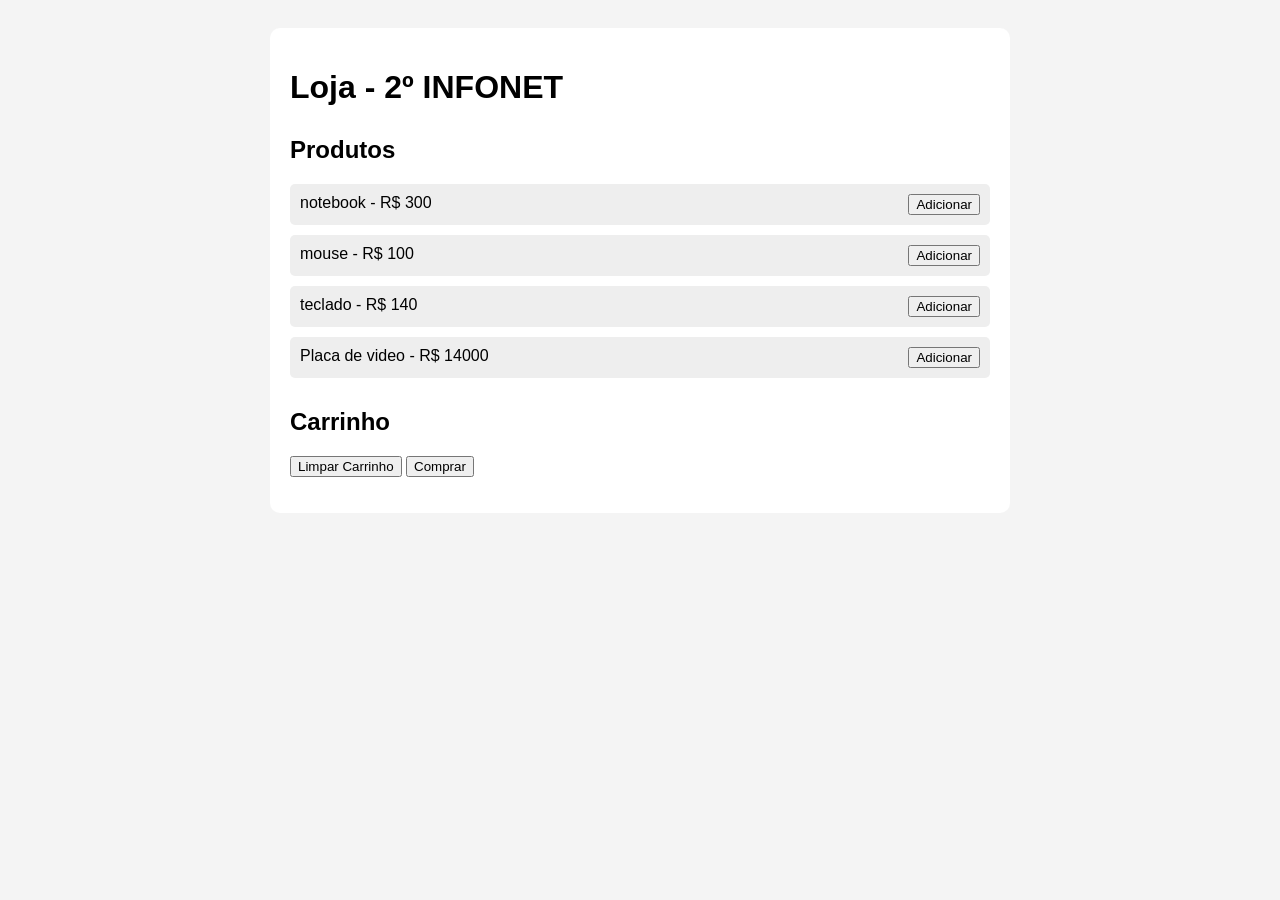
<file: carrinho de compra(JS)/index.html>
<!DOCTYPE html>
<html lang="pt-BR">
    <head>
        <meta charset="UTF-8">
        <title>Carrinho de Compras</title>
        <link rel="stylesheet" href="style.css">
    </head>
    <body>
        <div class="container">
            <h1>Loja - 2º INFONET</h1>

            <h2>Produtos</h2>
            <div id="lista-produtos"></div>

            <h2>Carrinho</h2>
            <div id="lista-carrinho"></div>
            <h3 id="total"></h3>
            <button id="limpar">Limpar Carrinho</button>
            <button id="comprar">Comprar</button>
            <p id="texto-comprar"></p>
        </div>
        <script src="script.js"></script>
</html>
</file>
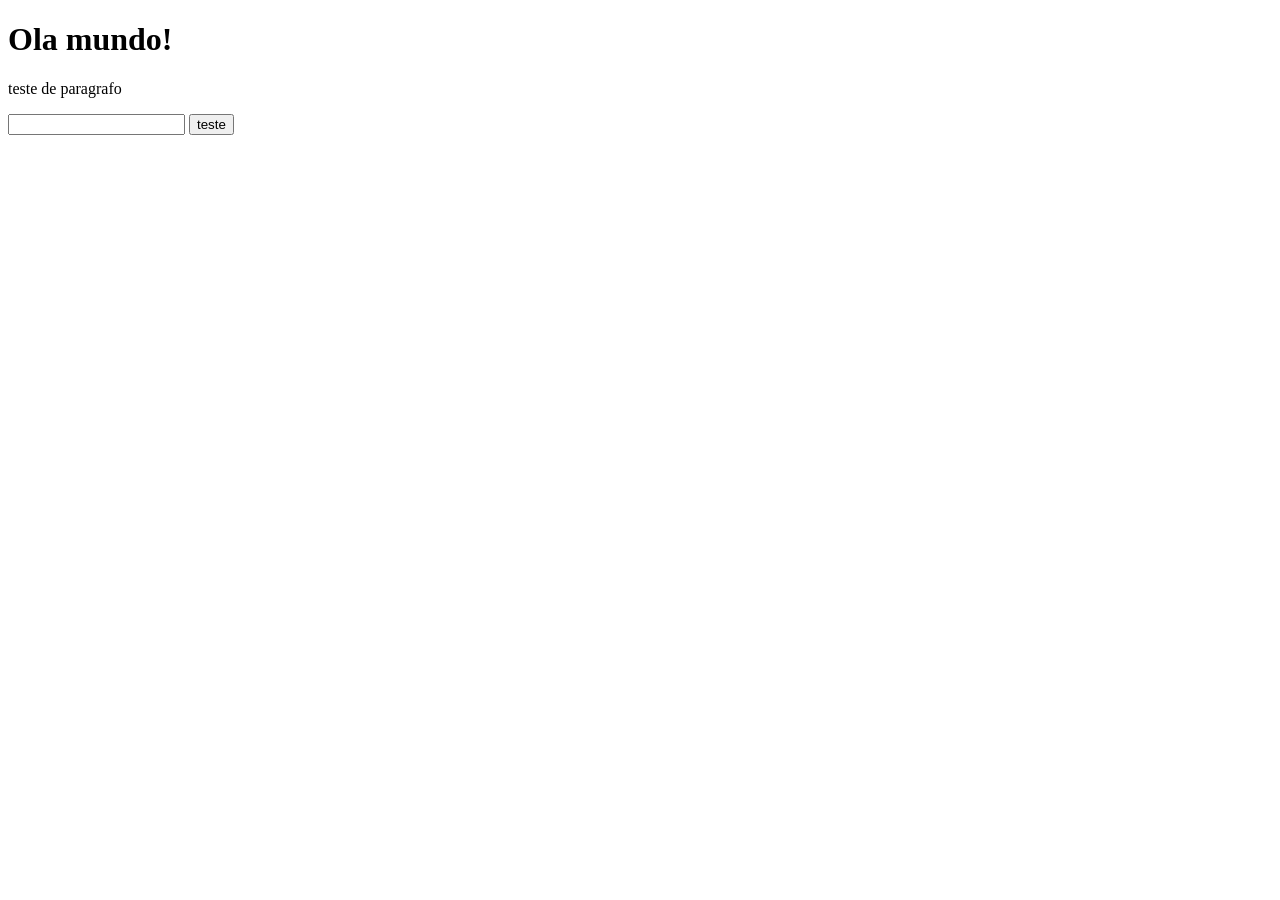
<file: exercicio Luis felippe/index.html>
<!DOCTYPE html>
<html lang="en">
<head>
    <meta charset="UTF-8">
    <meta http-equiv="X-UA-Compatible" content="IE=edge">
    <meta name="viewport" content="width=device-width, initial-scale=1.0">
    <script src="script.js"></script>
    <title>Document</title>
</head>
<body>
    <div>
        <h1>
            Ola mundo!
        
        </h1>
        <p>teste de paragrafo</p>
        <input type="test">
        <button> teste</button>
    </div>
</body>
</html>
</file>
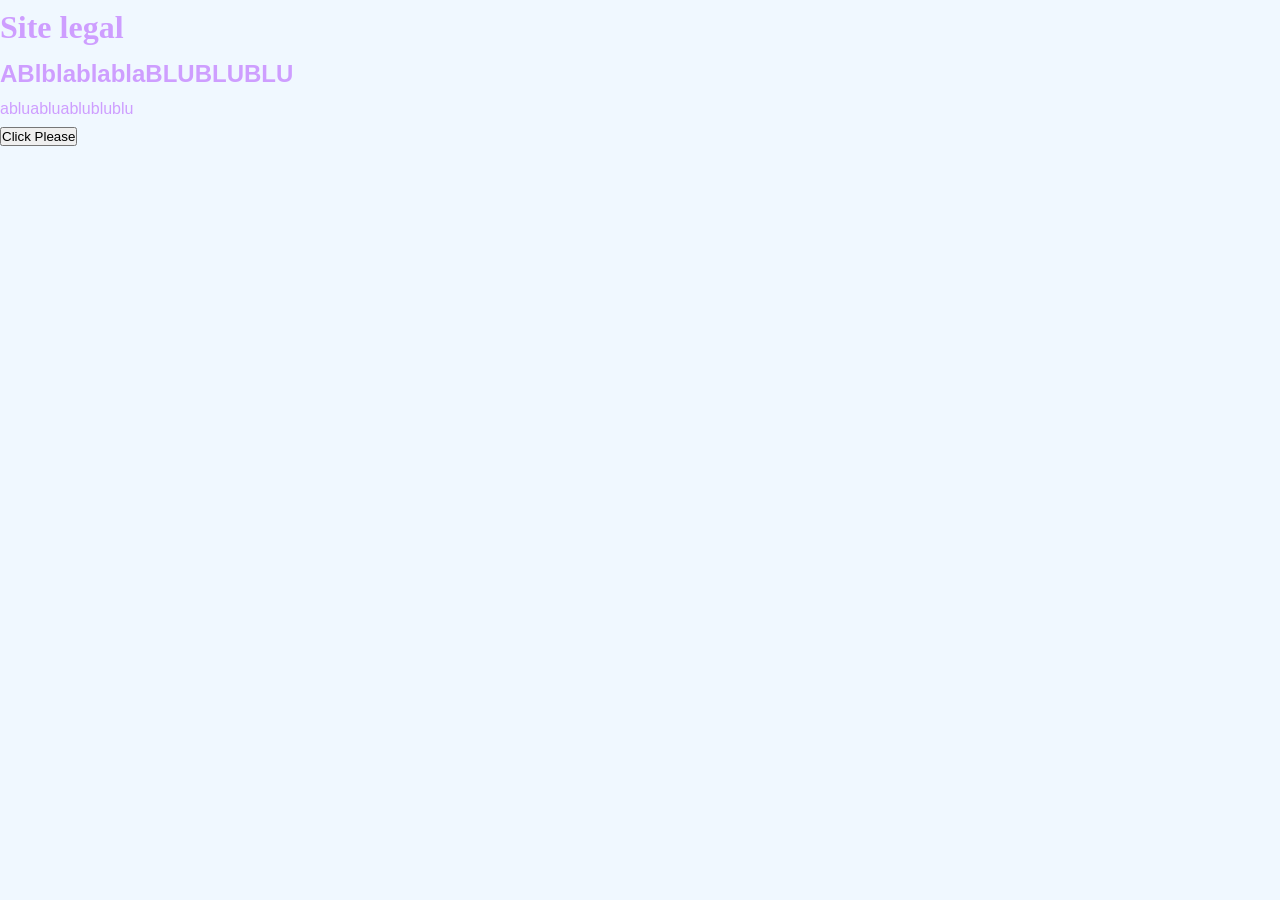
<file: JavaScript(Site)/index.html>
<!DOCTYPE html>
<html lang="en">
<head>
    <meta charset="UTF-8">
    <meta name="viewport" content="width=device-width, initial-scale=1.0">
    <link rel="stylesheet" href="style.css">
    <title>Document</title>
</head>
<body>
    
    <div id="background">
    <h1 id="title">Site legal</h1>
        <h2>ABlblablablaBLUBLUBLU</h2>
        <p class="paragrafo">abluabluablublublu</p>
        <button>Click Please</button>
    </div>
        <script src="./script.js"></script>


</body>
</html>
</file>
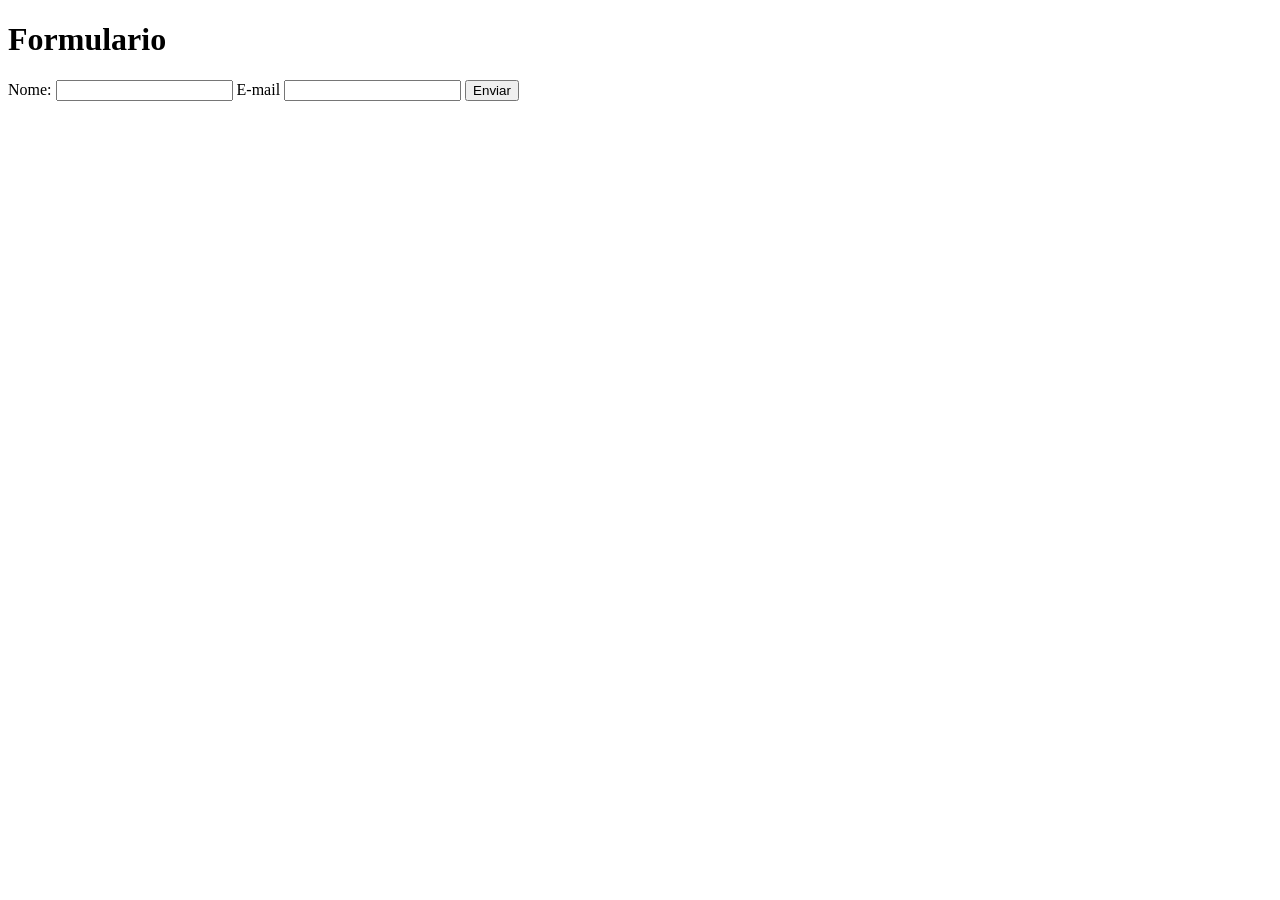
<file: PhP/index.html>
<!DOCTYPE html>
<html lang="en">
<head>
    <meta charset="UTF-8">
    <meta name="viewport" content="width=device-width, initial-scale=1.0">
    <title>Document</title>
</head>
<body>
  <header>
    <h1>Formulario </h1>

  </header>
        <form action="processa.php" method="POST">

        <label>Nome:</label>
            <input type="text" name="Nome" required>

        <label >E-mail</label>
            <input type="text" name="E-mail" required>
        <button type="submit">Enviar</button>

    </form>


</body>
</html>
</file>
<file: carrinho de compra(JS)/style.css>
body { 
    font-family: Arial; 
    background:#f4f4f4; 
    padding:20px; 
}

.container { 
    max-width:700px; 
    margin:auto; 
    background:#fff; 
    padding:20px; 
    border-radius:10px; 
}

.product, .cart-item { 
    display:flex; 
    justify-content:space-between; 
    margin:10px 0; 
    padding:10px; 
    background:#eee; 
    border-radius:5px; 
}

button { 
    cursor:pointer; 
}

h2 { 
    margin-top:30px; 
}
</file>
<file: JavaScript(Site)/style.css>
* {
    margin: 0;
    padding: 0;
    box-sizing: border-box;
  }
  
  body {
    display: flex;
    font-family: 'Franklin Gothic Medium', 'Arial Narrow', Arial, sans-serif;
    line-height: 1.7;
    background-color: aliceblue;
    color: #ce9eff;
  }

  .container {
    width: 90%;
    max-width: 1200px;
    margin: auto;
  }

  header .container {
    display: flex;
     justify-content: space-between;
     align-items: center; 
     height: 100%;
   }

  h1{
    font-family: Georgia, 'Times New Roman', Times, serif ;
    size: 110px;
  }
</file>
